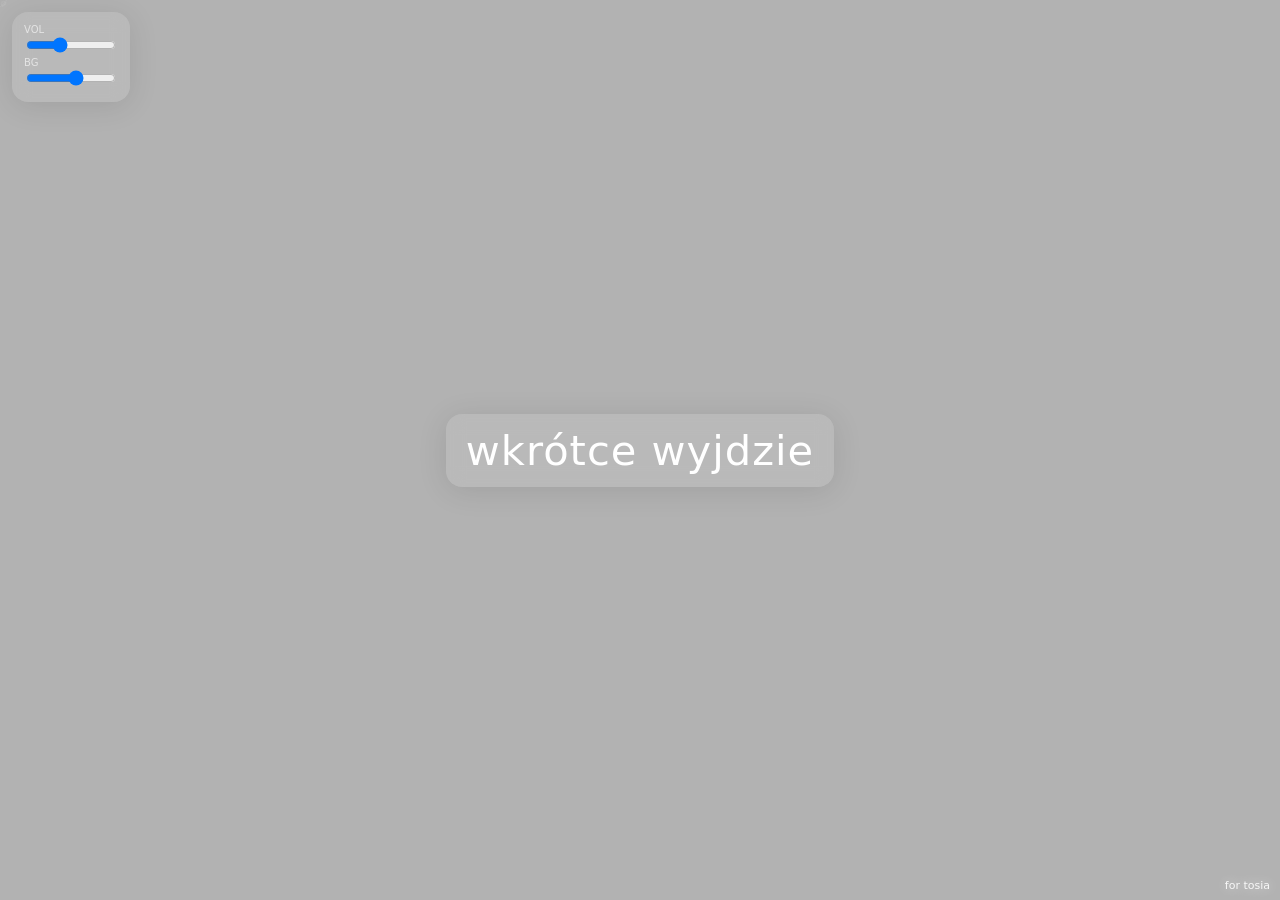
<file: index.html>
<!DOCTYPE html>
<html lang="pl">
<head>
<meta charset="UTF-8">
<title>Ganyu<3</title>
<meta name="viewport" content="width=device-width, initial-scale=1">

<style>
:root{--bg-opacity:0.55}

*,
*::before,
*::after{
user-select:none;
-webkit-user-select:none;
cursor:none
}

body{
margin:0;
height:100vh;
font-family:system-ui,sans-serif;
background:url("https://static.wikitide.net/strinovawiki/0/01/Celestia_Pledge.png") center/cover no-repeat;
display:flex;
align-items:center;
justify-content:center;
overflow:hidden;
color:#fff
}

@media(max-width:768px){
body{
background-size:auto 100vh;
background-position:center top
}
}

body::before{
content:"";
position:fixed;
inset:0;
background:rgba(0,0,0,var(--bg-opacity));
z-index:0;
opacity:1;
transition:opacity .8s ease
}

body.gotowe::before{
opacity:.55
}

.glass{
background:rgba(255,255,255,0.1);
border-radius:16px;
box-shadow:0 4px 30px rgba(0,0,0,0.1);
backdrop-filter:blur(8.6px);
-webkit-backdrop-filter:blur(8.6px);
transition:transform .15s,filter .15s
}

.dragging{
filter:blur(2px);
transform:scale(1.02)
}

.tulipan{
position:fixed;
z-index:2;
font-size:2.6rem;
padding:12px 20px;
letter-spacing:1px;
animation:blask 4s infinite
}

@keyframes blask{
0%,100%{text-shadow:0 0 10px rgba(255,255,255,.25)}
50%{text-shadow:0 0 18px rgba(255,255,255,.45)}
}

.kryształ{
position:absolute;
width:2px;
height:2px;
border-radius:50%;
opacity:0;
animation:iskra 3s forwards;
pointer-events:none
}

@keyframes iskra{
0%{transform:translateY(0);opacity:0}
15%{opacity:.9}
100%{transform:translateY(-60px);opacity:0}
}

.piwonia{
position:fixed;
top:12px;
left:12px;
padding:12px;
z-index:3
}

.piwonia input{
width:90px;
touch-action:none
}

.płat{
font-size:10px;
opacity:.6
}

.kursor{
position:fixed;
width:14px;
height:14px;
border-radius:50%;
pointer-events:none;
z-index:9999;
background:rgba(255,255,255,.12);
border:1px solid rgba(255,255,255,.35);
backdrop-filter:blur(6px);
box-shadow:0 0 8px rgba(255,255,255,.15);
transform:translate(-50%,-50%) scale(.85);
opacity:.18;
transition:opacity .25s,transform .25s,background .25s
}

.kursor.cień{
opacity:.12
}

.kursor.aktywny{
opacity:.9;
transform:translate(-50%,-50%) scale(1.35);
background:rgba(255,255,255,.28)
}

.krąg{
position:fixed;
width:14px;
height:14px;
border:1px solid rgba(255,255,255,.6);
border-radius:50%;
transform:translate(-50%,-50%) scale(0);
animation:fala .8s forwards;
pointer-events:none;
z-index:9998
}

@keyframes fala{
to{transform:translate(-50%,-50%) scale(4);opacity:0}
}

.tosia{
position:fixed;
right:10px;
bottom:8px;
font-size:11px;
opacity:.9;
text-shadow:0 0 12px rgba(255,255,255,.8),0 0 24px rgba(255,255,255,.4)
}
</style>
</head>

<body>

<audio id="bgm" src="https://files.catbox.moe/au0a67.flac" loop preload="auto" playsinline></audio>

<div class="tulipan glass" id="stokrotka">wkrótce wyjdzie</div>

<div class="piwonia glass" id="bez">
<div class="płat">VOL</div>
<input id="jabłko" type="range" min="0" max="100" value="35">
<div class="płat">BG</div>
<input id="gruszka" type="range" min="10" max="90" value="55">
</div>

<div class="tosia">for tosia</div>

<script>
const bgm=document.getElementById("bgm")
const jab=document.getElementById("jabłko")
const gru=document.getElementById("gruszka")
const sto=document.getElementById("stokrotka")
const bez=document.getElementById("bez")

bgm.muted=true
bgm.volume = jab.value / 100

window.addEventListener("load",()=>{
const r=sto.getBoundingClientRect()
sto.style.left=r.left+"px"
sto.style.top=r.top+"px"
document.body.classList.add("gotowe")
})

function startAudio(){
  bgm.play().then(()=>bgm.muted=false).catch(()=>{})
}

["pointerdown","touchstart","mousedown","keydown"].forEach(ev=>{
document.addEventListener(ev,startAudio,{once:true,passive:true})
})

jab.addEventListener("input",e=>{
bgm.volume=e.target.value/100
iskra(bez,"rgba(120,190,255,.9)")
})

gru.addEventListener("input",e=>{
document.documentElement.style.setProperty("--bg-opacity",e.target.value/100)
iskra(bez,"rgba(120,190,255,.9)")
})

function przesuw(el){
let a=false,x=0,y=0
el.addEventListener("pointerdown",e=>{
if(e.target.tagName==="INPUT")return
const r=el.getBoundingClientRect()
x=e.clientX-r.left
y=e.clientY-r.top
el.style.left=r.left+"px"
el.style.top=r.top+"px"
el.style.transform="none"
a=true
el.classList.add("dragging")
})
document.addEventListener("pointermove",e=>{
if(!a)return
el.style.left=e.clientX-x+"px"
el.style.top=e.clientY-y+"px"
})
document.addEventListener("pointerup",()=>{
a=false
el.classList.remove("dragging")
})
}

przesuw(bez)
przesuw(sto)

function iskra(el,kol){
const s=document.createElement("div")
s.className="kryształ"
s.style.background=kol
s.style.left=Math.random()*el.offsetWidth+"px"
el.appendChild(s)
setTimeout(()=>s.remove(),3000)
}

setInterval(()=>iskra(sto,"white"),200)

const n=4
const kur=[],poz=[]
let ost={x:0,y:0,t:0},aktywny=0

for(let i=0;i<n;i++){
const k=document.createElement("div")
k.className="kursor"+(i?" cień":"")
document.body.appendChild(k)
kur.push(k)
poz.push({x:0,y:0})
}

document.addEventListener("pointermove",e=>{
const teraz=performance.now()
const dx=e.clientX-ost.x
const dy=e.clientY-ost.y
const dt=teraz-ost.t||16
const v=Math.hypot(dx,dy)/dt*1000
if(v>1800)aktywny=teraz+3000
ost={x:e.clientX,y:e.clientY,t:teraz}
poz[0]={x:e.clientX,y:e.clientY}
})

function anim(){
for(let i=poz.length-1;i>0;i--){
poz[i].x+=(poz[i-1].x-poz[i].x)*.45
poz[i].y+=(poz[i-1].y-poz[i].y)*.45
}
const on=performance.now()<aktywny
kur.forEach((k,i)=>{
k.style.left=poz[i].x+"px"
k.style.top=poz[i].y+"px"
k.classList.toggle("aktywny",on)
})
requestAnimationFrame(anim)
}
anim()

document.addEventListener("pointerdown",e=>{
const r=document.createElement("div")
r.className="krąg"
r.style.left=e.clientX+"px"
r.style.top=e.clientY+"px"
document.body.appendChild(r)
setTimeout(()=>r.remove(),800)
})

let ostatniaAkcja=Date.now()
let vx=0.2,vy=0.2,tempo=0

function resetBez(){
ostatniaAkcja=Date.now()
tempo=0
}

["pointermove","pointerdown","wheel","keydown","touchstart"].forEach(ev=>{
document.addEventListener(ev,resetBez,{passive:true})
})

function wygaszacz(){
const teraz=Date.now()
if(teraz-ostatniaAkcja>60000){
tempo=Math.min(1,tempo+0.003)
const speed=0.3+tempo*1.5
const r=bez.getBoundingClientRect()
let x=parseFloat(bez.style.left)||r.left
let y=parseFloat(bez.style.top)||r.top
x+=vx*speed
y+=vy*speed
if(x<=0||x+r.width>=innerWidth)vx*=-1
if(y<=0||y+r.height>=innerHeight)vy*=-1
bez.style.left=x+"px"
bez.style.top=y+"px"
}else{
tempo=0
}
requestAnimationFrame(wygaszacz)
}
wygaszacz()
</script>

</body>
</html>
</file>
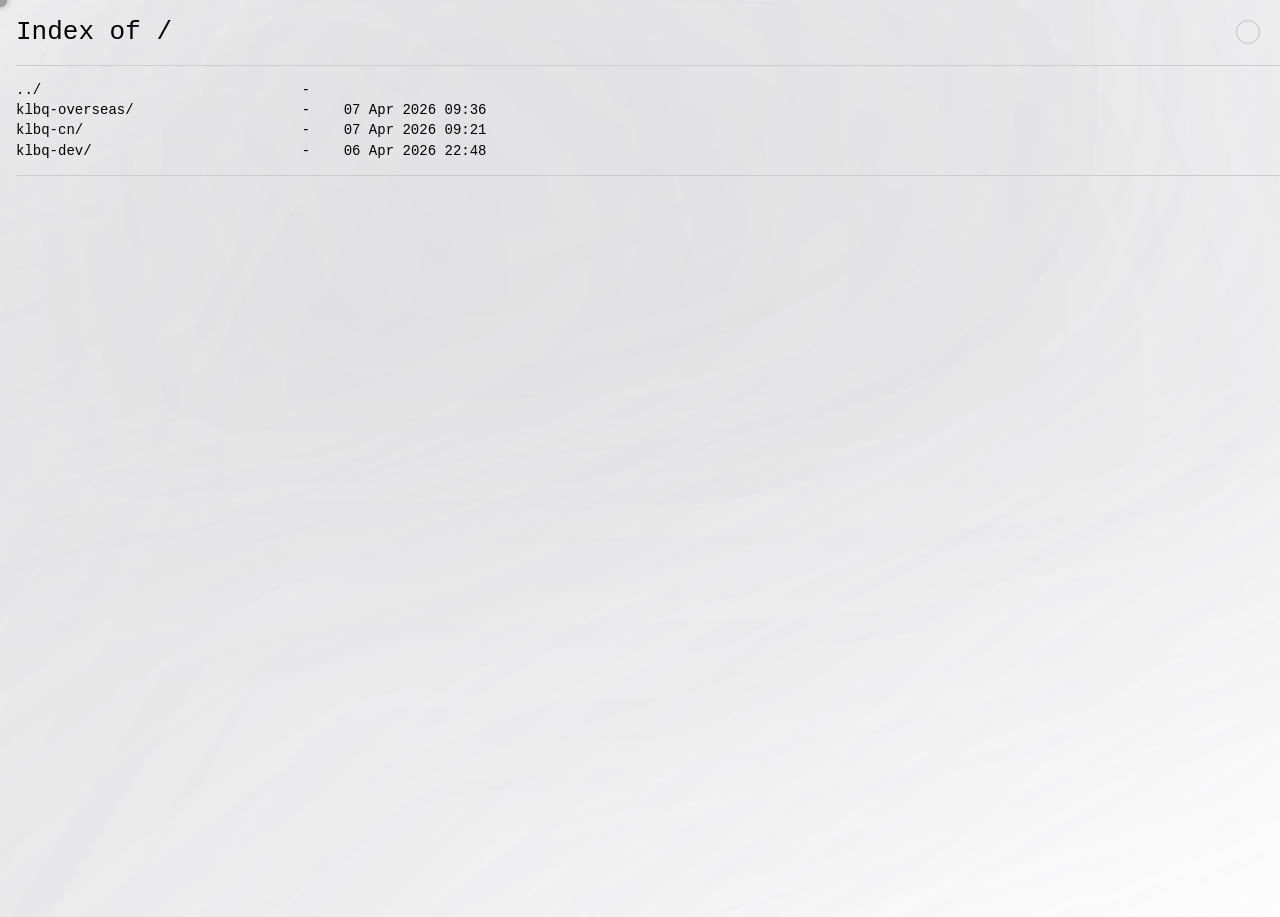
<file: PMGame/index.html>
<!DOCTYPE html>
<html lang="en" data-motyw="jasny">
<head>
<meta charset="UTF-8">
<title>Index of /</title>

<style>
:root{
  --tlo:#ffffff;
  --tekst:#000000;
  --link:#000000;
  --linia:#ccc;
  --mysz:rgba(0,0,0,.55);
  --mysz-linia:rgba(0,0,0,.85);
}

[data-motyw="ciemny"]{
  --tlo:#0b0f14;
  --tekst:#e6edf3;
  --link:#ffffff;
  --linia:#222;
  --mysz:rgba(255,255,255,.6);
  --mysz-linia:rgba(255,255,255,.9);
}

*,
*::before,
*::after{
  user-select:none;
  -webkit-user-select:none;
  cursor:none;
}

html,body{
  width:100%;
  height:100%;
}

body{
  margin:16px;
  background:var(--tlo);
  color:var(--tekst);
  font-family:monospace;
  transition:background .4s,color .4s;
  overflow:hidden;
}

h1{font-weight:normal;color:var(--tekst);animation:wejdz .35s ease both}
a{color:var(--link);text-decoration:none}
a:hover{text-decoration:underline}
pre{
  font-size:14px;
  line-height:1.45;
  position:relative;
  z-index:1;
  color:var(--tekst);
}
hr{
  border:none;
  border-top:1px solid var(--linia);
  margin:12px 0;
  animation:wejdz .3s ease both;
}

@keyframes wejdz{
  from{opacity:0;transform:translateY(-4px)}
  to{opacity:1;transform:translateY(0)}
}

@keyframes wpis{
  from{opacity:0;transform:translateX(-6px)}
  to{opacity:1;transform:translateX(0)}
}

.wiersz{
  display:block;
  animation:wpis .22s ease both;
}

.zorza{
  position:fixed;
  inset:-40%;
  z-index:0;
  pointer-events:none;
  opacity:0;
  transition:opacity .8s ease;
}

.zorza-1,.zorza-2,.zorza-3{
  position:absolute;
  inset:0;
  pointer-events:none;
}

[data-motyw="jasny"] .zorza{opacity:1}

[data-motyw="jasny"] .zorza-1{
  filter:blur(28px);
  animation:band1 5s ease-in-out infinite;
}

[data-motyw="jasny"] .zorza-2{
  filter:blur(34px);
  animation:band2 7s ease-in-out infinite;
}

[data-motyw="jasny"] .zorza-3{
  filter:blur(40px);
  animation:band3 9s ease-in-out infinite;
}

[data-motyw="ciemny"] .zorza{opacity:1}

[data-motyw="ciemny"] .zorza-1{
  filter:blur(55px) saturate(1.4);
  animation:band1 6s ease-in-out infinite;
}

[data-motyw="ciemny"] .zorza-2{
  filter:blur(65px) saturate(1.3);
  animation:band2 9s ease-in-out infinite;
}

[data-motyw="ciemny"] .zorza-3{
  filter:blur(75px) saturate(1.5);
  animation:band3 12s ease-in-out infinite;
}

@keyframes plyn{
  0%{transform:translate(0,0)}
  50%{transform:translate(-6%,4%)}
  100%{transform:translate(0,0)}
}

@keyframes band1{
  0%{transform:translate(0%,0%) scaleX(1)}
  30%{transform:translate(-5%,3%) scaleX(1.08)}
  60%{transform:translate(4%,-2%) scaleX(.95)}
  100%{transform:translate(0%,0%) scaleX(1)}
}

@keyframes band2{
  0%{transform:translate(0%,0%) scaleX(1)}
  40%{transform:translate(6%,-4%) scaleX(.92)}
  70%{transform:translate(-3%,5%) scaleX(1.06)}
  100%{transform:translate(0%,0%) scaleX(1)}
}

@keyframes band3{
  0%{transform:translate(0%,0%)}
  35%{transform:translate(3%,6%)}
  65%{transform:translate(-5%,-3%)}
  100%{transform:translate(0%,0%)}
}

.pestka{
  position:fixed;
  top:14px;
  right:14px;
  width:36px;
  height:36px;
  display:grid;
  place-items:center;
  z-index:5;
}

.kula{
  width:22px;
  height:22px;
  border-radius:50%;
  background:transparent;
  box-shadow:none;
  border:1.5px solid rgba(0,0,0,.18);
  transition:border .4s,box-shadow .4s;
}

[data-motyw="ciemny"] .kula{
  background:transparent;
  box-shadow:none;
  border:1.5px solid rgba(255,255,255,.22);
}

.mycha{
  position:fixed;
  width:14px;
  height:14px;
  border-radius:50%;
  pointer-events:none;
  z-index:9999;
  background:var(--mysz);
  border:1px solid var(--mysz-linia);
  backdrop-filter:blur(4px);
  box-shadow:0 0 10px var(--mysz);
  transform:translate(-50%,-50%) scale(.85);
  opacity:.22;
  transition:opacity .25s,transform .25s,background .25s,border .25s;
}

.mycha.cien{opacity:.14}

.mycha.zywa{
  opacity:.9;
  transform:translate(-50%,-50%) scale(1.35);
}

.krater{
  position:fixed;
  width:14px;
  height:14px;
  border:1px solid var(--mysz-linia);
  border-radius:50%;
  transform:translate(-50%,-50%) scale(0);
  animation:fala .8s forwards;
  pointer-events:none;
  z-index:9998;
}

@keyframes fala{
  to{
    transform:translate(-50%,-50%) scale(4);
    opacity:0;
  }
}

.naglowek{
  position:fixed;
  top:14px;
  right:58px;
  display:flex;
  align-items:center;
  gap:8px;
  z-index:5;
}

.loader{
  position:relative;
  width:2.5em;
  height:2.5em;
  transform:rotate(165deg) scale(0.7);
  display:none;
  flex-shrink:0;
}

.loader.widoczny{
  display:block;
}

.loader:before,.loader:after{
  content:"";
  position:absolute;
  top:50%;
  left:50%;
  display:block;
  width:0.5em;
  height:0.5em;
  border-radius:0.25em;
  transform:translate(-50%,-50%);
}

.loader:before{
  animation:before8 2s infinite;
}

.loader:after{
  animation:after6 2s infinite;
}

@keyframes before8{
  0%{width:0.5em;box-shadow:1em -0.5em rgba(225,20,98,.75),-1em 0.5em rgba(111,202,220,.75)}
  35%{width:2.5em;box-shadow:0 -0.5em rgba(225,20,98,.75),0 0.5em rgba(111,202,220,.75)}
  70%{width:0.5em;box-shadow:-1em -0.5em rgba(225,20,98,.75),1em 0.5em rgba(111,202,220,.75)}
  100%{box-shadow:1em -0.5em rgba(225,20,98,.75),-1em 0.5em rgba(111,202,220,.75)}
}

@keyframes after6{
  0%{height:0.5em;box-shadow:0.5em 1em rgba(61,184,143,.75),-0.5em -1em rgba(233,169,32,.75)}
  35%{height:2.5em;box-shadow:0.5em 0 rgba(61,184,143,.75),-0.5em 0 rgba(233,169,32,.75)}
  70%{height:0.5em;box-shadow:0.5em -1em rgba(61,184,143,.75),-0.5em 1em rgba(233,169,32,.75)}
  100%{box-shadow:0.5em 1em rgba(61,184,143,.75),-0.5em -1em rgba(233,169,32,.75)}
}
</style>
</head>

<body>

<div class="zorza"><div class="zorza-1"></div><div class="zorza-2"></div><div class="zorza-3"></div></div>

<div class="naglowek">
  <div class="loader" id="ladowanie"></div>
  <div class="pestka" id="sliwka">
    <div class="kula"></div>
  </div>
</div>

<h1>Index of /</h1>
<hr>
<pre id="spis"></pre>
<hr>

<script>
const rnd=(min,max)=>Math.random()*(max-min)+min

const korzen=document.documentElement
const zapis=localStorage.getItem("motyw")
if(zapis) korzen.setAttribute("data-motyw",zapis)

const esRefresh=performance.navigation
  ?performance.navigation.type===1
  :(()=>{const e=performance.getEntriesByType("navigation")[0];return e&&e.type==="reload"})()

let aPos=JSON.parse(localStorage.getItem("aPos")||"null")
if(!aPos||esRefresh){
  aPos={
    ang1:rnd(110,170),ang2:rnd(120,175),ang3:rnd(100,160),
    s1x:rnd(10,50),s1y:rnd(20,60),s1w:rnd(55,90),s1h:rnd(30,55),
    s2x:rnd(40,80),s2y:rnd(30,70),s2w:rnd(50,85),s2h:rnd(25,50),
    s3x:rnd(15,55),s3y:rnd(15,50),s3w:rnd(45,80),s3h:rnd(20,45),
    s4x:rnd(45,85),s4y:rnd(45,75),s4w:rnd(40,70),s4h:rnd(20,40),
    s5x:rnd(20,65),s5y:rnd(25,65),s5w:rnd(60,95),s5h:rnd(25,50),
    o1:rnd(.07,.13),o2:rnd(.05,.10),o3:rnd(.06,.12),o4:rnd(.05,.09),o5:rnd(.06,.11),
    d_ang1:rnd(100,165),d_ang2:rnd(115,170),d_ang3:rnd(95,155),
    d_s1x:rnd(55,90),d_s1y:rnd(10,45),d_s1w:rnd(50,85),d_s1h:rnd(35,60),
    d_s2x:rnd(5,45),d_s2y:rnd(50,80),d_s2w:rnd(55,88),d_s2h:rnd(28,52),
    d_s3x:rnd(60,95),d_s3y:rnd(40,70),d_s3w:rnd(42,78),d_s3h:rnd(22,48),
    d_s4x:rnd(10,40),d_s4y:rnd(15,50),d_s4w:rnd(38,68),d_s4h:rnd(22,42),
    d_o1:rnd(.18,.28),d_o2:rnd(.12,.20),d_o3:rnd(.15,.24),d_o4:rnd(.10,.18)
  }
  localStorage.setItem("aPos",JSON.stringify(aPos))
}

const z1=document.querySelector(".zorza-1")
const z2=document.querySelector(".zorza-2")
const z3=document.querySelector(".zorza-3")

const aplicarZorza=m=>{
  if(m==="ciemny"){
    z1.style.background=`
      linear-gradient(${aPos.d_ang1}deg,
        transparent 5%,
        rgba(60,0,90,${aPos.d_o1}) 28%,
        rgba(40,0,70,${(aPos.d_o1*.7).toFixed(2)}) 50%,
        transparent 72%),
      radial-gradient(ellipse ${aPos.d_s1w}% ${aPos.d_s1h}% at ${aPos.d_s1x}% ${aPos.d_s1y}%,
        rgba(70,0,100,${aPos.d_o2}),transparent 80%)`

    z2.style.background=`
      linear-gradient(${aPos.d_ang2}deg,
        transparent 0%,
        rgba(90,0,55,${aPos.d_o3}) 35%,
        rgba(70,0,40,${(aPos.d_o3*.65).toFixed(2)}) 58%,
        transparent 78%),
      radial-gradient(ellipse ${aPos.d_s2w}% ${aPos.d_s2h}% at ${aPos.d_s2x}% ${aPos.d_s2y}%,
        rgba(80,0,50,${aPos.d_o4}),transparent 75%)`

    z3.style.background=`
      linear-gradient(${aPos.d_ang3}deg,
        transparent 10%,
        rgba(50,0,75,${aPos.d_o1}) 40%,
        rgba(75,0,45,${(aPos.d_o1*.55).toFixed(2)}) 62%,
        transparent 82%),
      radial-gradient(ellipse ${aPos.d_s3w}% ${aPos.d_s3h}% at ${aPos.d_s3x}% ${aPos.d_s3y}%,
        rgba(60,0,85,${aPos.d_o2}),transparent 78%),
      radial-gradient(ellipse ${aPos.d_s4w}% ${aPos.d_s4h}% at ${aPos.d_s4x}% ${aPos.d_s4y}%,
        rgba(80,0,50,${(aPos.d_o4*.8).toFixed(2)}),transparent 80%)`
  }else{
    z1.style.background=`
      linear-gradient(${aPos.ang1}deg,
        transparent 5%,
        rgba(160,160,165,${aPos.o1}) 30%,
        rgba(150,150,158,${(aPos.o1*.7).toFixed(2)}) 50%,
        transparent 70%),
      radial-gradient(ellipse ${aPos.s1w}% ${aPos.s1h}% at ${aPos.s1x}% ${aPos.s1y}%,
        rgba(155,155,162,${aPos.o2}),transparent 80%)`

    z2.style.background=`
      linear-gradient(${aPos.ang2}deg,
        transparent 0%,
        rgba(165,165,170,${aPos.o3}) 38%,
        rgba(152,152,158,${(aPos.o3*.65).toFixed(2)}) 58%,
        transparent 78%),
      radial-gradient(ellipse ${aPos.s2w}% ${aPos.s2h}% at ${aPos.s2x}% ${aPos.s2y}%,
        rgba(158,158,164,${aPos.o4}),transparent 75%)`

    z3.style.background=`
      linear-gradient(${aPos.ang3}deg,
        transparent 10%,
        rgba(155,155,162,${aPos.o5}) 40%,
        rgba(145,145,152,${(aPos.o5*.6).toFixed(2)}) 60%,
        transparent 80%),
      radial-gradient(ellipse ${aPos.s3w}% ${aPos.s3h}% at ${aPos.s3x}% ${aPos.s3y}%,
        rgba(156,156,163,${aPos.o2}),transparent 78%),
      radial-gradient(ellipse ${aPos.s4w}% ${aPos.s4h}% at ${aPos.s4x}% ${aPos.s4y}%,
        rgba(150,150,157,${(aPos.o4*.8).toFixed(2)}),transparent 80%)`
  }
}

aplicarZorza(korzen.getAttribute("data-motyw"))


const kwiaty=[
  {p:"klbq-overseas/", d:"07 Apr 2026 09:36"},
  {p:"klbq-cn/",        d:"07 Apr 2026 09:21"},
  {p:"klbq-dev/",       d:"06 Apr 2026 22:48"}
]

const pliki=[
  // {n:"archive.7z", u:"https://onedrive.live.com/download?...", d:"07 Apr 2026 10:00"},
]

const SZER=34

const estKubel=p=>p.endsWith("/")

const pobierzOneDrive=url=>{
  return url
    .replace("1drv.ms","onedrive.live.com")
    .replace(/\?.*$/,"")
    +"?download=1"
}

const linkPobierz=(n,u)=>{
  const href=u.includes("1drv.ms")||u.includes("onedrive.live.com")
    ?pobierzOneDrive(u)
    :u
  return `<a href="${href}" download>${n}</a>`
}

const rady=[]

const linkGora='<a href="../">../</a>'
rady.push(linkGora+" ".repeat(Math.max(0,SZER-"../".length))+"-")

kwiaty.forEach(b=>{
  const link=`<a href="${b.p}">${b.p}</a>`
  const spaces=" ".repeat(Math.max(0,SZER-b.p.length))
  rady.push(link+spaces+"-    "+b.d)
})

pliki.forEach(f=>{
  const link=linkPobierz(f.n,f.u)
  const spaces=" ".repeat(Math.max(0,SZER-f.n.length))
  rady.push(link+spaces+"-    "+f.d)
})

const jagoda=rady.map((r,i)=>`<span class="wiersz" style="animation-delay:${i*55}ms">${r}\n</span>`).join("")


document.getElementById("spis").innerHTML=jagoda

document.getElementById("sliwka").onclick=()=>{
  const m=korzen.getAttribute("data-motyw")==="ciemny"?"jasny":"ciemny"
  korzen.setAttribute("data-motyw",m)
  localStorage.setItem("motyw",m)
  aplicarZorza(m)
}

const pokaz=show=>{
  document.getElementById("ladowanie").classList.toggle("widoczny",show)
}

document.querySelectorAll("#spis a").forEach(a=>{
  a.addEventListener("click",e=>{
    const href=a.getAttribute("href")
    if(href==="./") return
    pokaz(true)
  })
})

const ile=4,myszy=[],polo=[]
let ost={x:0,y:0,t:0},blask=0

for(let i=0;i<ile;i++){
  const m=document.createElement("div")
  m.className="mycha"+(i?" cien":"")
  document.body.appendChild(m)
  myszy.push(m)
  polo.push({x:0,y:0})
}

document.addEventListener("pointermove",e=>{
  const teraz=performance.now()
  const dx=e.clientX-ost.x
  const dy=e.clientY-ost.y
  const dt=teraz-ost.t||16
  const v=Math.hypot(dx,dy)/dt*1000
  if(v>1800) blask=teraz+3000
  ost={x:e.clientX,y:e.clientY,t:teraz}
  polo[0]={x:e.clientX,y:e.clientY}
})

function kwitnij(){
  for(let i=polo.length-1;i>0;i--){
    polo[i].x+=(polo[i-1].x-polo[i].x)*.45
    polo[i].y+=(polo[i-1].y-polo[i].y)*.45
  }
  const on=performance.now()<blask
  myszy.forEach((m,i)=>{
    m.style.left=polo[i].x+"px"
    m.style.top=polo[i].y+"px"
    m.classList.toggle("zywa",on)
  })
  requestAnimationFrame(kwitnij)
}
kwitnij()

document.addEventListener("pointerdown",e=>{
  const r=document.createElement("div")
  r.className="krater"
  r.style.left=e.clientX+"px"
  r.style.top=e.clientY+"px"
  document.body.appendChild(r)
  setTimeout(()=>r.remove(),800)
})
</script>

</body>
</html>
</file>
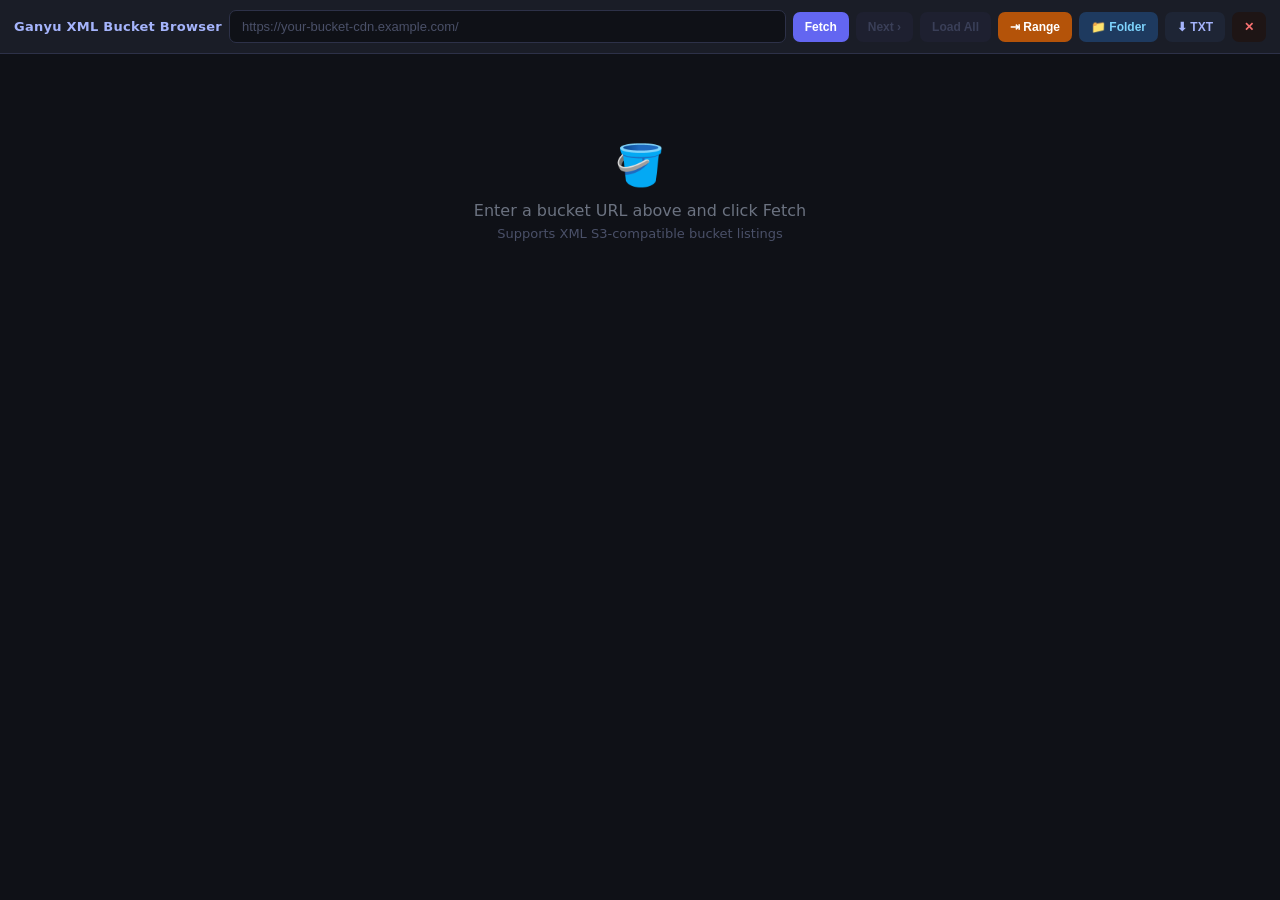
<file: XML/GanyuXML/index.html>
<!DOCTYPE html>
<html lang="en">
<head>
<meta charset="UTF-8">
<meta name="viewport" content="width=device-width, initial-scale=1.0">
<title>Ganyu XML Bucket Browser</title>
<style>
  * { box-sizing: border-box; margin: 0; padding: 0; }
  body { font-family: 'Segoe UI', system-ui, sans-serif; background: #0f1117; color: #e2e8f0; min-height: 100vh; display: flex; flex-direction: column; }

  header { background: #1a1d27; border-bottom: 1px solid #2d3148; padding: 10px 14px; display: flex; gap: 7px; align-items: center; flex-wrap: wrap; position: sticky; top: 0; z-index: 100; }

  .header-title { font-size: 13px; font-weight: 700; color: #a5b4fc; white-space: nowrap; letter-spacing: 0.02em; flex-shrink: 0; }

  #url-input { flex: 1; min-width: 180px; background: #0f1117; border: 1px solid #2d3148; border-radius: 7px; color: #e2e8f0; font-size: 13px; padding: 8px 12px; outline: none; transition: border-color 0.2s; }
  #url-input:focus { border-color: #6366f1; }
  #url-input::placeholder { color: #4a5068; }

  .btn { background: #6366f1; border: none; border-radius: 7px; color: #fff; cursor: pointer; font-size: 12px; font-weight: 600; padding: 8px 12px; transition: background 0.18s, transform 0.1s; white-space: nowrap; }
  .btn:hover { filter: brightness(1.15); }
  .btn:active { transform: scale(0.96); }
  .btn:disabled { background: #1e2030 !important; color: #3a3f58 !important; cursor: not-allowed; transform: none; filter: none; }

  #btn-next { background: #0f9d6e; }
  #btn-load-all { background: #7c3aed; }
  #btn-range { background: #b45309; }
  #btn-range:hover { background: #d97706; }
  #btn-mode { background: #1e3a5f; color: #7dd3fc; }
  #btn-mode.active { background: #2a2010; color: #fbbf24; }
  #btn-txt { background: #1e2535; color: #a5b4fc; }
  #btn-clear { background: #1e1515; color: #f87171; }

  /* Range modal */
  #range-modal { display: none; position: fixed; inset: 0; background: rgba(0,0,0,0.6); z-index: 500; align-items: center; justify-content: center; }
  #range-modal.open { display: flex; }
  .range-box { background: #1a1d27; border: 1px solid #2d3148; border-radius: 12px; padding: 22px 24px; width: 300px; display: flex; flex-direction: column; gap: 14px; }
  .range-box h3 { font-size: 14px; color: #c7d2fe; }
  .range-row { display: flex; gap: 10px; align-items: center; }
  .range-row label { font-size: 12px; color: #6b7280; width: 45px; flex-shrink: 0; }
  .range-row input { flex: 1; background: #0f1117; border: 1px solid #2d3148; border-radius: 6px; color: #e2e8f0; font-size: 13px; padding: 7px 10px; outline: none; }
  .range-row input:focus { border-color: #6366f1; }
  .range-btns { display: flex; gap: 8px; justify-content: flex-end; }
  .range-btns .btn { padding: 7px 14px; }
  #btn-range-cancel { background: #2d3148; color: #94a3b8; }

  /* Status / progress */
  #progress-bar { height: 2px; background: #6366f1; width: 0%; transition: width 0.25s; }
  #status { padding: 4px 14px; font-size: 12px; color: #6b7280; min-height: 20px; }
  #status.loading { color: #a5b4fc; }
  #status.error { color: #f87171; }
  #status.success { color: #34d399; }
  #status.warn { color: #fbbf24; }

  .stats-bar { background: #1a1d27; border-bottom: 1px solid #2d3148; padding: 5px 14px; font-size: 12px; color: #6b7280; display: flex; gap: 14px; align-items: center; flex-wrap: wrap; }
  .stats-bar strong { color: #a5b4fc; font-weight: 600; }

  /* Loader overlay */
  #loader-overlay { display: none; position: fixed; inset: 0; background: rgba(0,0,0,0.5); z-index: 400; align-items: center; justify-content: center; flex-direction: column; gap: 16px; pointer-events: all; }
  #loader-overlay.visible { display: flex; }
  .loader { position: relative; width: 2.8em; height: 2.8em; transform: rotate(165deg); }
  .loader:before, .loader:after { content: ""; position: absolute; top: 50%; left: 50%; display: block; width: 0.5em; height: 0.5em; border-radius: 0.25em; transform: translate(-50%,-50%); }
  .loader:before { animation: la 2s infinite; }
  .loader:after  { animation: lb 2s infinite; }
  @keyframes la {
    0%   { width:0.5em; box-shadow: 1em -0.5em rgba(225,20,98,.75), -1em 0.5em rgba(111,202,220,.75); }
    35%  { width:2.5em; box-shadow: 0 -0.5em rgba(225,20,98,.75), 0 0.5em rgba(111,202,220,.75); }
    70%  { width:0.5em; box-shadow: -1em -0.5em rgba(225,20,98,.75), 1em 0.5em rgba(111,202,220,.75); }
    100% { box-shadow: 1em -0.5em rgba(225,20,98,.75), -1em 0.5em rgba(111,202,220,.75); }
  }
  @keyframes lb {
    0%   { height:0.5em; box-shadow: 0.5em 1em rgba(61,184,143,.75), -0.5em -1em rgba(233,169,32,.75); }
    35%  { height:2.5em; box-shadow: 0.5em 0 rgba(61,184,143,.75), -0.5em 0 rgba(233,169,32,.75); }
    70%  { height:0.5em; box-shadow: 0.5em -1em rgba(61,184,143,.75), -0.5em 1em rgba(233,169,32,.75); }
    100% { box-shadow: 0.5em 1em rgba(61,184,143,.75), -0.5em -1em rgba(233,169,32,.75); }
  }
  #loader-label { font-size: 13px; color: #c7d2fe; background: rgba(15,17,23,0.92); padding: 5px 18px; border-radius: 20px; letter-spacing: 0.02em; }

  /* Output */
  #output { flex: 1; overflow-y: auto; }
  #output-inner { padding: 6px 14px 24px; }

  /* Virtual list container */
  #vlist-container { position: relative; }
  #vlist-content { position: absolute; top: 0; left: 0; right: 0; }

  .empty-state { text-align: center; padding: 60px 20px; color: #4a5068; }
  .empty-state .icon { font-size: 40px; margin-bottom: 12px; }
  .empty-state h2 { font-size: 16px; color: #6b7280; font-weight: 500; margin-bottom: 6px; }

  /* Link rows (virtual) */
  .vrow { display: flex; align-items: center; gap: 8px; border-bottom: 1px solid #161820; padding: 3px 0; font-family: 'Consolas','Fira Mono',monospace; font-size: 12.5px; word-break: break-all; }
  .vrow a { color: #7dd3fc; text-decoration: none; flex: 1; }
  .vrow a:hover { color: #bae6fd; text-decoration: underline; }
  .vrow .meta { display: flex; gap: 6px; flex-shrink: 0; font-size: 11px; white-space: nowrap; }
  .vrow .date { color: #374151; }
  .vrow .size { color: #4a5568; }

  /* Folder tree */
  .folder-tree { font-family: 'Consolas','Fira Mono',monospace; font-size: 13px; padding: 4px 0; }
  .f-folder { }
  .f-folder-row { display: flex; align-items: center; gap: 6px; padding: 4px 6px; border-radius: 6px; cursor: pointer; color: #fbbf24; transition: background 0.1s; user-select: none; }
  .f-folder-row:hover { background: #1e2235; }
  .f-toggle { font-size: 9px; color: #4a5068; width: 12px; flex-shrink: 0; }
  .f-icon { flex-shrink: 0; }
  .f-name { flex: 1; }
  .f-count { font-size: 11px; color: #4a5068; }
  .f-children { margin-left: 18px; border-left: 1px solid #252840; padding-left: 8px; display: none; }
  .f-file { display: flex; align-items: center; gap: 6px; padding: 3px 6px; border-radius: 4px; color: #94a3b8; transition: background 0.1s; }
  .f-file:hover { background: #161820; color: #cbd5e1; }
  .f-file-name { flex: 1; word-break: break-all; font-size: 12px; }
  .f-file-meta { font-size: 10px; white-space: nowrap; display: flex; gap: 6px; flex-shrink: 0; }
  .f-date { color: #374151; }
  .f-size { color: #4a5568; }

  .single-page-note { background: #162113; border: 1px solid #2d4a22; border-radius: 8px; padding: 9px 13px; font-size: 12px; color: #86efac; margin-bottom: 10px; }
</style>
</head>
<body>

<div id="loader-overlay">
  <div class="loader"></div>
  <div id="loader-label">Fetching…</div>
</div>

<div id="range-modal">
  <div class="range-box">
    <h3>📦 Page Range</h3>
    <div class="range-row"><label>Start</label><input type="number" id="range-start" min="1" value="1" placeholder="e.g. 100" /></div>
    <div class="range-row"><label>End</label><input type="number" id="range-end" min="1" placeholder="e.g. 200" /></div>
    <div style="font-size:11px;color:#4a5068;">Fetches pages from Start to End (inclusive).</div>
    <div class="range-btns">
      <button class="btn" id="btn-range-cancel" onclick="closeRange()">Cancel</button>
      <button class="btn" style="background:#b45309" onclick="startRange()">Go</button>
    </div>
  </div>
</div>

<header>
  <span class="header-title">Ganyu XML Bucket Browser</span>
  <input id="url-input" type="text" placeholder="https://your-bucket-cdn.example.com/" spellcheck="false" />
  <button class="btn" id="btn-fetch" onclick="startFetch()">Fetch</button>
  <button class="btn" id="btn-next" disabled onclick="doNextPage()">Next ›</button>
  <button class="btn" id="btn-load-all" disabled onclick="loadAll()">Load All</button>
  <button class="btn" id="btn-range" onclick="openRange()">⇥ Range</button>
  <button class="btn" id="btn-mode" onclick="toggleMode()">📁 Folder</button>
  <button class="btn" id="btn-txt" onclick="downloadTxt()">⬇ TXT</button>
  <button class="btn" id="btn-clear" onclick="clearAll()">✕</button>
</header>

<div id="progress-bar"></div>
<div id="status"></div>
<div class="stats-bar" id="stats-bar" style="display:none">
  Keys: <strong id="stat-count">0</strong> &nbsp;|&nbsp; Pages: <strong id="stat-pages">0</strong> &nbsp;|&nbsp; More: <strong id="stat-more">—</strong> &nbsp;|&nbsp; Bucket: <strong id="stat-bucket">—</strong>
</div>

<div id="output">
  <div id="output-inner">
    <div class="empty-state">
      <div class="icon">🪣</div>
      <h2>Enter a bucket URL above and click Fetch</h2>
      <p style="font-size:13px;margin-top:4px;">Supports XML S3-compatible bucket listings</p>
    </div>
  </div>
</div>

<script>
'use strict';

// ── State ────────────────────────────────────────────────────────────────────
let allEntries = [];   // {key, size, date}
let nextMarker = '';
let isTruncated = false;
let baseUrl = '';
let pageCount = 0;
let mode = 'link';
let singlePageDetected = false;
let stopFlag = false;

// Virtual list state
const ROW_H = 22;       // px per row (link mode)
let vlScrollHandler = null;

// Range state
let rangeMode = false;
let rangeStart = 1;
let rangeEnd = 1;

// ── Helpers ──────────────────────────────────────────────────────────────────
const $ = id => document.getElementById(id);
function esc(s) { return String(s).replace(/&/g,'&amp;').replace(/</g,'&lt;').replace(/>/g,'&gt;').replace(/"/g,'&quot;'); }
function parseSize(b) {
  const n = parseInt(b); if (!b || isNaN(n)) return '';
  if (n < 1024) return n + ' B';
  if (n < 1048576) return (n/1024).toFixed(1)+' KB';
  if (n < 1073741824) return (n/1048576).toFixed(1)+' MB';
  return (n/1073741824).toFixed(2)+' GB';
}
function fmtDate(s) { try { return s ? new Date(s).toISOString().slice(0,10) : ''; } catch { return ''; } }

function setStatus(msg, cls='') { const e=$('status'); e.textContent=msg; e.className=cls; }
function setProgress(p) { $('progress-bar').style.width=p+'%'; }
function setTitle(msg) { document.title = msg ? 'Ganyu — '+msg : 'Ganyu XML Bucket Browser'; }

function showLoader(label) { $('loader-overlay').classList.add('visible'); $('loader-label').textContent=label||'Fetching…'; }
function hideLoader() { $('loader-overlay').classList.remove('visible'); }

function updateStats() {
  $('stats-bar').style.display='flex';
  $('stat-count').textContent=allEntries.length.toLocaleString();
  $('stat-pages').textContent=pageCount;
  $('stat-more').textContent=(isTruncated&&!singlePageDetected)?'Yes':'No';
  $('btn-next').disabled=!isTruncated||singlePageDetected;
  $('btn-load-all').disabled=!isTruncated||singlePageDetected;
}
function setBusy(v) {
  $('btn-fetch').disabled=v; $('btn-range').disabled=v;
  if(v){$('btn-next').disabled=true;$('btn-load-all').disabled=true;}
  else updateStats();
}

// ── Network ──────────────────────────────────────────────────────────────────
async function doFetch(url) {
  try {
    const r = await fetch(url, {cache:'no-store'});
    if (!r.ok) throw 0;
    return await r.text();
  } catch {
    const r2 = await fetch('https://api.allorigins.win/raw?url='+encodeURIComponent(url), {cache:'no-store'});
    if (!r2.ok) throw new Error('Proxy failed: '+r2.status);
    return await r2.text();
  }
}

function parsePage(text) {
  const xml = new DOMParser().parseFromString(text,'application/xml');
  if (xml.querySelector('parsererror')) throw new Error('XML parse error.');
  const nm = xml.querySelector('NextMarker');
  const newMarker = nm ? nm.textContent.trim() : '';
  const trunc = xml.querySelector('IsTruncated');
  const truncated = trunc && trunc.textContent.trim().toLowerCase()==='true';
  const bn = xml.querySelector('Name');
  if (bn) $('stat-bucket').textContent = bn.textContent.trim();
  const entries = [];
  xml.querySelectorAll('Contents').forEach(c=>{
    const k=c.querySelector('Key'), s=c.querySelector('Size'), d=c.querySelector('LastModified');
    if(k) entries.push({key:k.textContent.trim(), size:s?s.textContent.trim():'', date:d?d.textContent.trim():''});
  });
  return {entries, newMarker, truncated};
}

// ── Core fetch ───────────────────────────────────────────────────────────────
async function startFetch() {
  const rawUrl = $('url-input').value.trim();
  if (!rawUrl) { setStatus('Please enter a bucket URL.','error'); return; }
  baseUrl = rawUrl.split('?')[0];
  if (!baseUrl.endsWith('/')) baseUrl += '/';
  reset();
  await fetchOnePage();
}

function reset() {
  allEntries=[]; nextMarker=''; pageCount=0; isTruncated=false;
  singlePageDetected=false; stopFlag=false; rangeMode=false;
  clearOutput();
  $('stats-bar').style.display='none';
  setTitle('');
}

async function fetchOnePage() {
  const url = nextMarker ? baseUrl+'?marker='+encodeURIComponent(nextMarker) : baseUrl;
  setBusy(true); showLoader('Fetching page '+(pageCount+1)+'…');
  setStatus('Fetching…','loading'); setProgress(40);
  try {
    const text = await doFetch(url);
    const {entries,newMarker,truncated} = parsePage(text);
    if (pageCount>0 && (entries.length===0||(newMarker&&newMarker===nextMarker))) {
      singlePageDetected=true; isTruncated=false;
      showSinglePageNote();
      setStatus('Marker returned no new keys — single page only.','warn');
      updateStats(); return;
    }
    allEntries = allEntries.concat(entries);
    nextMarker=newMarker; isTruncated=truncated; pageCount++;
    setProgress(100); setTimeout(()=>setProgress(0),500);
    renderOutput(); updateStats();
    setStatus(`Loaded ${entries.length} keys (total: ${allEntries.length.toLocaleString()}). `+(isTruncated?'More available.':'All keys loaded.'),'success');
    setTitle('');
  } catch(e) {
    setProgress(0); setStatus('Error: '+e.message,'error');
  } finally { setBusy(false); hideLoader(); }
}

async function doNextPage() { await fetchOnePage(); }

// ── Load All ─────────────────────────────────────────────────────────────────
async function loadAll() {
  if (!isTruncated||singlePageDetected) return;
  stopFlag=false; setBusy(true);
  while (isTruncated&&!stopFlag&&!singlePageDetected) {
    const pg = pageCount+1;
    showLoader('Scanning buckets… '+pg.toLocaleString());
    setTitle('Scanning buckets… '+pg.toLocaleString());
    setStatus('Scanning buckets… page '+pg.toLocaleString()+' ('+allEntries.length.toLocaleString()+' keys so far)','loading');
    const url = baseUrl+'?marker='+encodeURIComponent(nextMarker);
    try {
      const text = await doFetch(url);
      const {entries,newMarker,truncated} = parsePage(text);
      if (entries.length===0||(newMarker&&newMarker===nextMarker)) {
        singlePageDetected=true; isTruncated=false; showSinglePageNote();
        setStatus('Reached end of available pages.','warn'); break;
      }
      allEntries = allEntries.concat(entries);
      nextMarker=newMarker; isTruncated=truncated; pageCount++;
      updateStats();
      // Defer render to avoid blocking
      await tick();
    } catch(e) { setStatus('Error: '+e.message,'error'); break; }
  }
  setBusy(false); hideLoader();
  renderOutput(); updateStats();
  setTitle('');
  if (!singlePageDetected) setStatus(`Done! ${allEntries.length.toLocaleString()} keys across ${pageCount} pages.`,'success');
}

// ── Range ────────────────────────────────────────────────────────────────────
function openRange() { $('range-modal').classList.add('open'); $('range-start').focus(); }
function closeRange() { $('range-modal').classList.remove('open'); }

async function startRange() {
  const rawUrl = $('url-input').value.trim();
  if (!rawUrl) { closeRange(); setStatus('Enter a bucket URL first.','error'); return; }
  const s = parseInt($('range-start').value)||1;
  const e = parseInt($('range-end').value)||s;
  if (e < s) { setStatus('End must be ≥ Start.','error'); return; }
  closeRange();
  baseUrl = rawUrl.split('?')[0];
  if (!baseUrl.endsWith('/')) baseUrl += '/';
  reset();
  rangeMode=true; rangeStart=s; rangeEnd=e;

  setBusy(true); stopFlag=false;

  // Skip to page `s` first (we need to fetch s-1 pages to get the right marker)
  // Page 1 = first fetch (no marker). Page N = fetch with marker from page N-1.
  // Strategy: fetch pages 1..s-1 silently (just grab markers), then collect s..e.

  let marker = '';
  // Phase 1: skip to page s
  if (s > 1) {
    for (let p = 1; p < s && !stopFlag; p++) {
      const pg = p;
      showLoader('Skipping to start… '+pg+'/'+(s-1));
      setTitle('Skipping to start… '+pg+'/'+(s-1));
      setStatus('Skipping pages… '+pg+'/'+(s-1),'loading');
      const url = marker ? baseUrl+'?marker='+encodeURIComponent(marker) : baseUrl;
      try {
        const text = await doFetch(url);
        const {entries,newMarker,truncated} = parsePage(text);
        if (!truncated||entries.length===0) {
          singlePageDetected=true;
          setStatus('Bucket has fewer than '+s+' pages.','warn');
          setBusy(false); hideLoader(); rangeMode=false; return;
        }
        marker = newMarker;
        await tick();
      } catch(err) { setStatus('Error: '+err.message,'error'); setBusy(false); hideLoader(); return; }
    }
  }

  // Phase 2: collect pages s..e
  nextMarker = marker;
  for (let p = s; p <= e && !stopFlag; p++) {
    showLoader('Scanning buckets… '+p+'/'+e);
    setTitle('Scanning buckets… '+p+'/'+e);
    setStatus('Scanning buckets… '+p+'/'+e,'loading');
    const url = nextMarker ? baseUrl+'?marker='+encodeURIComponent(nextMarker) : baseUrl;
    try {
      const text = await doFetch(url);
      const {entries,newMarker,truncated} = parsePage(text);
      if (entries.length===0) { setStatus('No more data at page '+p+'.','warn'); break; }
      allEntries = allEntries.concat(entries);
      nextMarker=newMarker; isTruncated=truncated; pageCount++;
      updateStats();
      if (!truncated) { isTruncated=false; break; }
      await tick();
    } catch(err) { setStatus('Error: '+err.message,'error'); break; }
  }

  setBusy(false); hideLoader(); rangeMode=false;
  renderOutput(); updateStats(); setTitle('');
  setStatus(`Range done! ${allEntries.length.toLocaleString()} keys from pages ${s}–${Math.min(pageCount+s-1,e)}.`,'success');
}

// ── Virtual List (link mode) ─────────────────────────────────────────────────
function renderOutput() {
  if (mode==='link') renderVirtualList();
  else renderFolders();
}

function clearOutput() {
  const out=$('output');
  // Remove scroll listener
  if (vlScrollHandler) { out.removeEventListener('scroll',vlScrollHandler); vlScrollHandler=null; }
  $('output-inner').innerHTML='';
}

function showSinglePageNote() {
  const inner=$('output-inner');
  if (!inner.querySelector('.single-page-note')) {
    const n=document.createElement('div');
    n.className='single-page-note';
    n.textContent='ℹ️ This bucket only exposes a single page of results — pagination is not available.';
    inner.prepend(n);
  }
}

function renderVirtualList() {
  const out=$('output');
  const savedNote = $('output-inner').querySelector('.single-page-note')?.cloneNode(true);
  // Remove old scroll listener
  if (vlScrollHandler) { out.removeEventListener('scroll',vlScrollHandler); vlScrollHandler=null; }

  const inner=$('output-inner');
  inner.innerHTML='';
  if (savedNote) inner.appendChild(savedNote);

  if (!allEntries.length) return;

  const total = allEntries.length;
  const totalH = total * ROW_H;

  const container = document.createElement('div');
  container.id='vlist-container';
  container.style.position='relative';
  container.style.height=totalH+'px';
  inner.appendChild(container);

  const content = document.createElement('div');
  content.id='vlist-content';
  content.style.position='absolute';
  content.style.left='0'; content.style.right='0'; content.style.top='0';
  container.appendChild(content);

  let lastStart=-1, lastEnd=-1;

  function paint() {
    const scrollTop = out.scrollTop;
    const viewH = out.clientHeight;
    const bufRows = 30;
    const start = Math.max(0, Math.floor(scrollTop/ROW_H) - bufRows);
    const end   = Math.min(total-1, Math.ceil((scrollTop+viewH)/ROW_H) + bufRows);
    if (start===lastStart && end===lastEnd) return;
    lastStart=start; lastEnd=end;

    content.style.top = (start*ROW_H)+'px';
    const frag = document.createDocumentFragment();
    for (let i=start; i<=end; i++) {
      const {key,size,date}=allEntries[i];
      const fullUrl=baseUrl+key;
      const d=fmtDate(date), s=parseSize(size);
      const row=document.createElement('div');
      row.className='vrow';
      row.innerHTML=`<a href="${esc(fullUrl)}" target="_blank" rel="noopener">${esc(fullUrl)}</a><span class="meta">${d?`<span class="date">${esc(d)}</span>`:''}${s?`<span class="size">${esc(s)}</span>`:''}</span>`;
      frag.appendChild(row);
    }
    content.innerHTML='';
    content.appendChild(frag);
  }

  paint();
  vlScrollHandler = () => requestAnimationFrame(paint);
  out.addEventListener('scroll', vlScrollHandler, {passive:true});
}

// ── Folder tree ───────────────────────────────────────────────────────────────
function renderFolders() {
  const out=$('output');
  if (vlScrollHandler) { out.removeEventListener('scroll',vlScrollHandler); vlScrollHandler=null; }
  const inner=$('output-inner');
  const savedNote=inner.querySelector('.single-page-note')?.cloneNode(true);
  inner.innerHTML='';
  if (savedNote) inner.appendChild(savedNote);
  if (!allEntries.length) return;

  // Build tree structure
  const root={__files:[]};
  allEntries.forEach(({key,size,date})=>{
    const parts=key.split('/');
    let node=root;
    for(let i=0;i<parts.length-1;i++){
      if(!parts[i]) continue;
      if(!node[parts[i]]) node[parts[i]]={__files:[]};
      node=node[parts[i]];
    }
    const fname=parts[parts.length-1];
    if(fname) node.__files.push({name:fname,size,date});
  });

  function countNode(n){
    let c=n.__files?n.__files.length:0;
    Object.keys(n).forEach(k=>{if(k!=='__files') c+=countNode(n[k]);});
    return c;
  }

  function buildTree(node,depth){
    const wrap=document.createElement('div');
    if(depth>0){wrap.className='f-children';}

    Object.keys(node).sort().forEach(k=>{
      if(k==='__files') return;
      const child=node[k];
      const count=countNode(child);
      const folderDiv=document.createElement('div');
      folderDiv.className='f-folder';

      const row=document.createElement('div');
      row.className='f-folder-row';
      row.innerHTML=`<span class="f-toggle">▶</span><span class="f-icon">📁</span><span class="f-name">${esc(k)}</span><span class="f-count">${count.toLocaleString()}</span>`;

      const children=buildTree(child,depth+1);

      row.addEventListener('click',()=>{
        const open=children.style.display==='block';
        children.style.display=open?'none':'block';
        row.querySelector('.f-toggle').textContent=open?'▶':'▼';
        row.querySelector('.f-icon').textContent=open?'📁':'📂';
      });

      folderDiv.appendChild(row);
      folderDiv.appendChild(children);
      wrap.appendChild(folderDiv);
    });

    if(node.__files){
      node.__files.forEach(({name,size,date})=>{
        const fd=document.createElement('div');
        fd.className='f-file';
        const s=parseSize(size),d=fmtDate(date);
        fd.innerHTML=`<span class="f-file-name">${esc(name)}</span><span class="f-file-meta">${d?`<span class="f-date">${esc(d)}</span>`:''}${s?`<span class="f-size">${esc(s)}</span>`:''}</span>`;
        wrap.appendChild(fd);
      });
    }
    return wrap;
  }

  const wrap=document.createElement('div');
  wrap.className='folder-tree';
  const rootEl=buildTree(root,0);
  rootEl.style.display='block';
  wrap.appendChild(rootEl);
  inner.appendChild(wrap);
}

// ── Mode toggle ───────────────────────────────────────────────────────────────
function toggleMode(){
  mode=mode==='link'?'folder':'link';
  const btn=$('btn-mode');
  if(mode==='folder'){btn.textContent='🔗 Links';btn.classList.add('active');}
  else{btn.textContent='📁 Folder';btn.classList.remove('active');}
  renderOutput();
}

// ── TXT download ──────────────────────────────────────────────────────────────
function downloadTxt(){
  if(!allEntries.length){setStatus('Nothing to download yet.','error');return;}
  const blob=new Blob([allEntries.map(e=>baseUrl+e.key).join('\n')],{type:'text/plain'});
  const a=document.createElement('a');
  a.href=URL.createObjectURL(blob);
  a.download='bucket_'+baseUrl.replace(/https?:\/\//,'').replace(/[^a-zA-Z0-9._-]/g,'_').slice(0,40)+'.txt';
  a.click();
  setStatus('Downloaded '+allEntries.length.toLocaleString()+' links.','success');
}

// ── Clear ─────────────────────────────────────────────────────────────────────
function clearAll(){
  stopFlag=true;
  allEntries=[]; nextMarker=''; isTruncated=false; baseUrl=''; pageCount=0;
  singlePageDetected=false; rangeMode=false;
  clearOutput();
  $('output-inner').innerHTML='<div class="empty-state"><div class="icon">🪣</div><h2>Enter a bucket URL above and click Fetch</h2><p style="font-size:13px;margin-top:4px;">Supports XML S3-compatible bucket listings</p></div>';
  $('stats-bar').style.display='none';
  $('btn-next').disabled=true; $('btn-load-all').disabled=true;
  setStatus(''); setProgress(0); hideLoader(); setTitle('');
  if(mode==='folder') toggleMode();
}

// ── Utils ─────────────────────────────────────────────────────────────────────
function tick(){ return new Promise(r=>setTimeout(r,0)); }

// ── Events ────────────────────────────────────────────────────────────────────
$('url-input').addEventListener('keydown',e=>{ if(e.key==='Enter') startFetch(); });
$('range-start').addEventListener('keydown',e=>{ if(e.key==='Enter') $('range-end').focus(); });
$('range-end').addEventListener('keydown',e=>{ if(e.key==='Enter') startRange(); });
$('range-modal').addEventListener('click',e=>{ if(e.target===$('range-modal')) closeRange(); });
</script>
</body>
</html>
</file>
